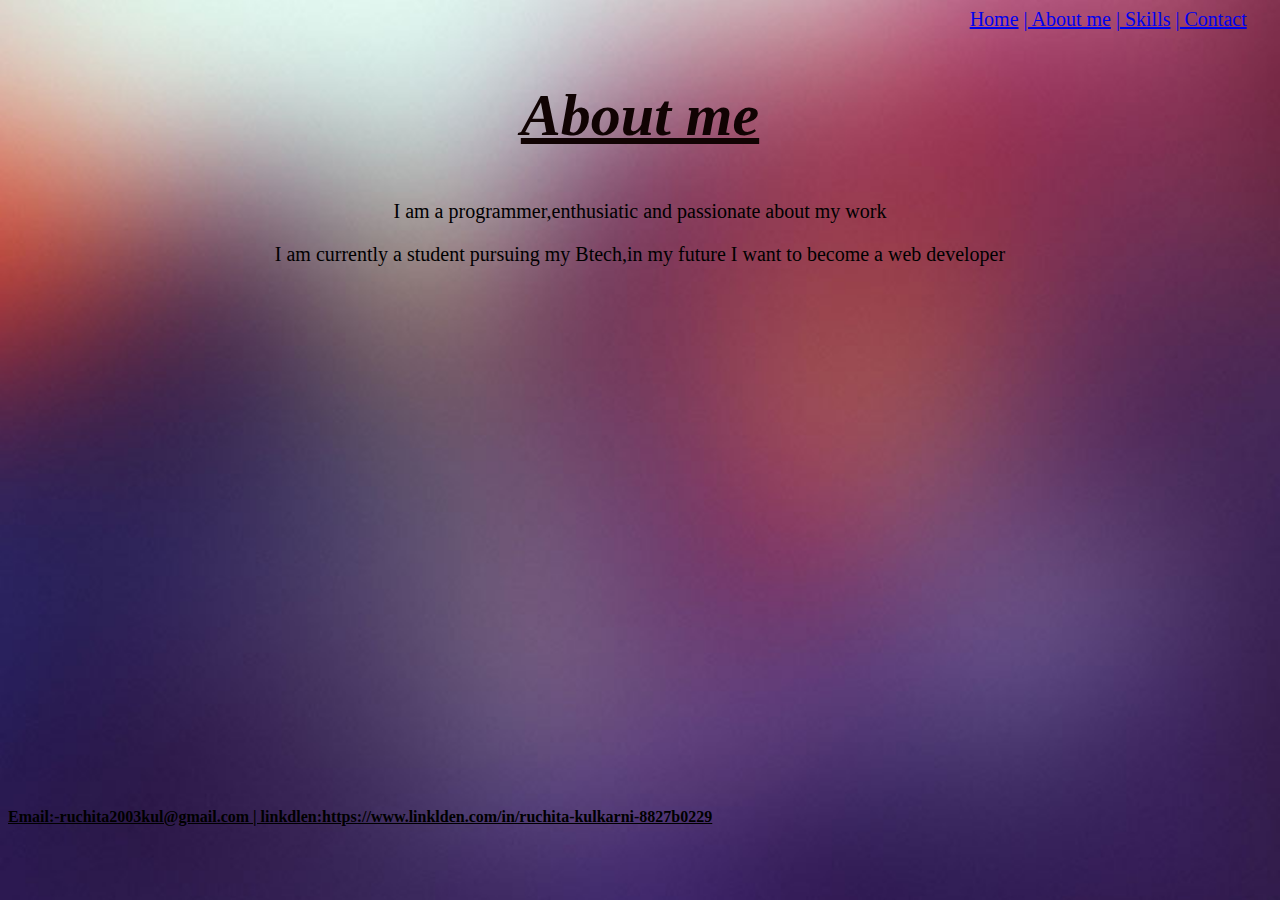
<file: project.html/index2.html>
<!--it gives the information of "about me" section-->
<!DOCTYPE html>
<html lang="en">
<head>
    <meta charset="UTF-8">
    <meta name="viewport" content="width=device-width, initial-scale=1.0">
    <title>About me</title>
    <link rel="stylesheet" href="style2.css">
</head>
<body>
    <header>
        <a href="index.html" target="_blank">Home</a>
        <a href="index2.html" target="_blank">| About me</a>
        <a href="index3.html"target="_blank">| Skills</a>
        <a href="index4.html"target="_blank">| Contact</a>
    </header>
    <h2>About me</h2>
    <div>
        <p>I am a programmer,enthusiatic and passionate about my work</p>
        <P>I am currently a student pursuing my Btech,in my future I want to become a web developer</P>
    </div>
    <h4>Email:-ruchita2003kul@gmail.com   |   linkdlen:https://www.linklden.com/in/ruchita-kulkarni-8827b0229</h4>
</body>
</html>
</file>
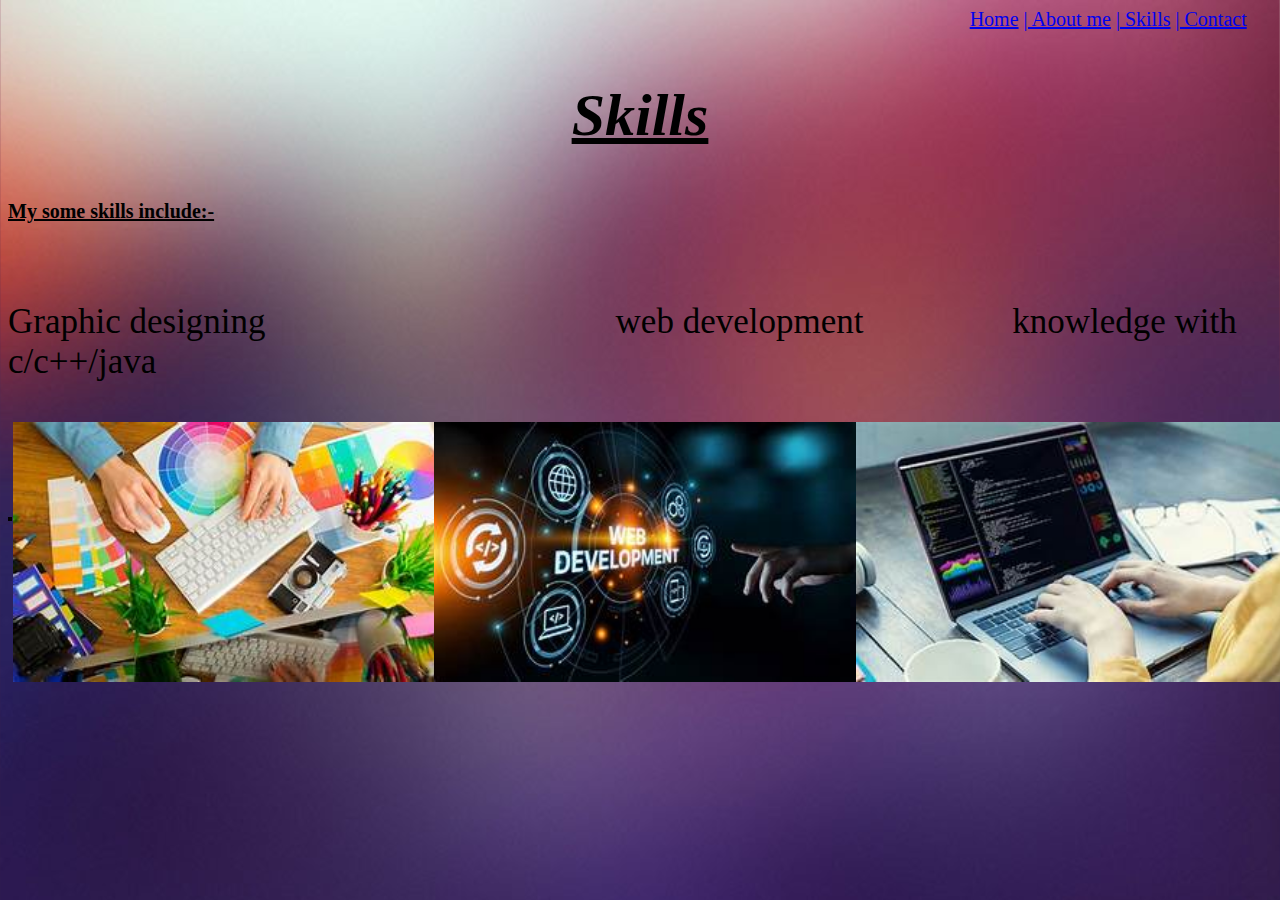
<file: project.html/index3.html>
<!--it gives the information of "skills" section-->
<!DOCTYPE html>
<html lang="en">
<head>
    <meta charset="UTF-8">
    <meta name="viewport" content="width=device-width, initial-scale=1.0">
    <title>Skills</title>
    <link rel="stylesheet" href="style3.css">
</head>
<body>
    <header>
        <a href="index.html"target="_blank">Home</a>
        <a href="index2.html" target="_blank"> | About me</a>
        <a href="index3.html" target="_blank"> | Skills</a>
        <a href="index4.html" target="_blank"> | Contact</a>
    </header>
    <h2>Skills</h2>
        <h4>My some skills include:-</h4><Br>
          <p>Graphic designing&nbsp;&nbsp;&nbsp;&nbsp;&nbsp;&nbsp;&nbsp;&nbsp;&nbsp;&nbsp;&nbsp;&nbsp;&nbsp;&nbsp;&nbsp;&nbsp;&nbsp;&nbsp;&nbsp;&nbsp;&nbsp;&nbsp;&nbsp;&nbsp;&nbsp;&nbsp;&nbsp;&nbsp;&nbsp;&nbsp;&nbsp;&nbsp;&nbsp;&nbsp;&nbsp;&nbsp;&nbsp;&nbsp;&nbsp;&nbsp;web development&nbsp;&nbsp;&nbsp;&nbsp;&nbsp;&nbsp;&nbsp;&nbsp;&nbsp;&nbsp;&nbsp;&nbsp;&nbsp;&nbsp;&nbsp;&nbsp;&nbsp;knowledge with c/c++/java</p>
         <div>
            <div class="row">
                <div class="column">
                    <img src="Gp1.png" height="260px">
                </div>
                <div class="column">
                    <img src="wd.png" height="260px">
                </div>
                <div class="column">
                    <img src="p.png" height="260px">
                </div>
            </div>
            
            
</body>
</html>
</file>
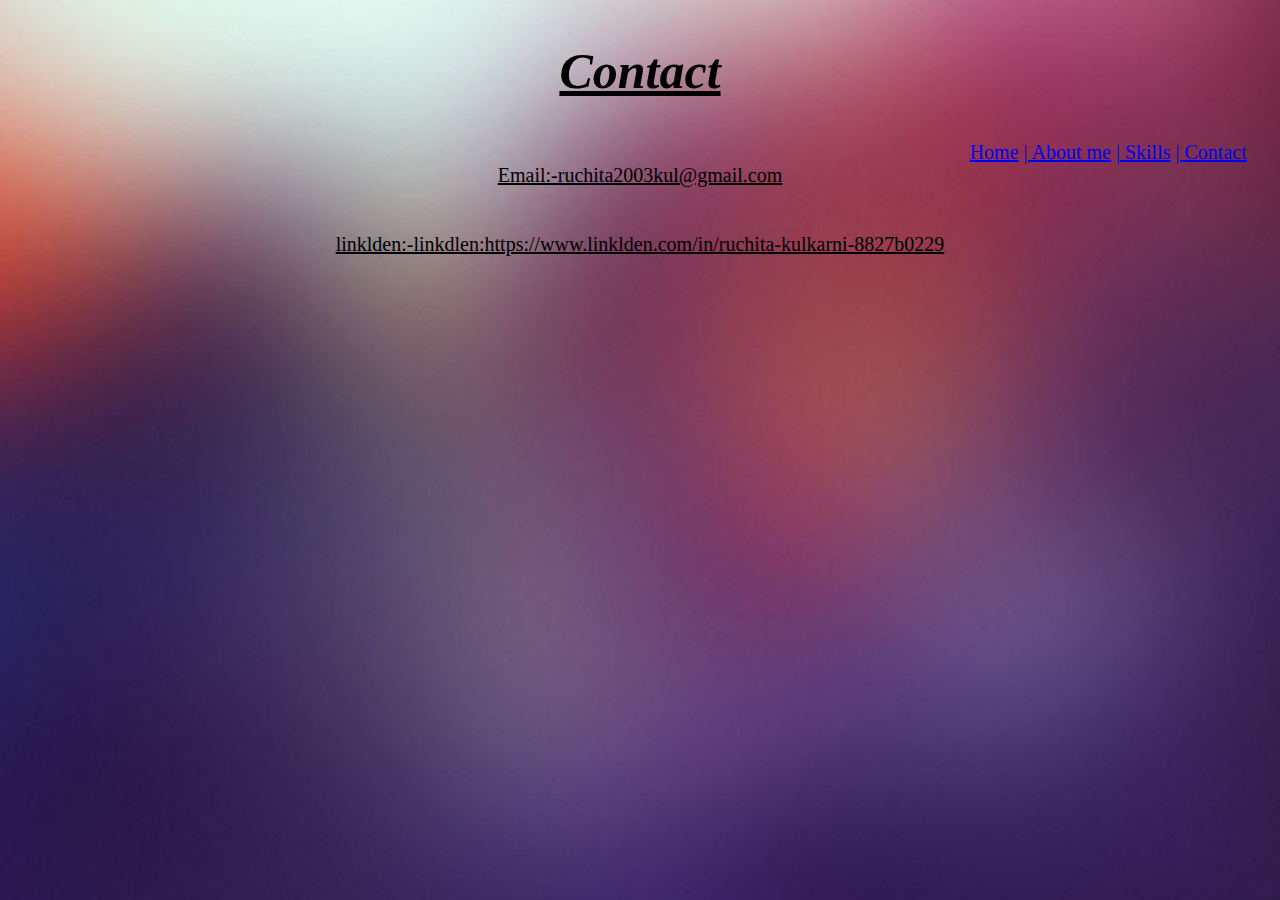
<file: project.html/index4.html>
<!--it gives the information of "contact" section-->
<!DOCTYPE html>
<html lang="en">
<head>
    <meta charset="UTF-8">
    <meta name="viewport" content="width=device-width, initial-scale=1.0">
    <title>Contact</title>
    <link rel="stylesheet" href="style4.css">
</head>
<body>
    <h2>Contact</h2>
    <header>
        <a href="index.html" target="_blank">Home</a>
        <a href="index2.html" target="_blank">| About me</a>
        <a href="index3.html" target="_blank">| Skills</a>
        <a href="index4.html" target="_blank">| Contact</a>
    </header>
    <div>Email:-ruchita2003kul@gmail.com<Br><Br><Br>
    linklden:-linkdlen:https://www.linklden.com/in/ruchita-kulkarni-8827b0229</div>
</body>
</html>
</file>
<file: project.html/style2.css>
/*it is the css code of "About me" section*/
header{
    text-align-last:right;
    display:inline-block;
    width:98%;
   /* margin:25px;
    padding:20px 0;*/
    align-items:center;
    justify-content:space-around;
    font-size:20px;
}
    h2{
    font-style:italic;
    color:rgb(17, 3, 3);
    text-decoration:underline;
    text-align: center;
    font-size:60px;
}
h4{
    height:540px;
    display: table-cell;
    vertical-align: bottom;
    text-decoration:underline;
}
Body{
    background-color:beige;
    Background-image:url("skil.png");
    Background-size:cover;
}
div{
    text-align:center;
    font-size:20px;
    font-style:inherit;
}
</file>
<file: project.html/style3.css>
/*it is the css code of "Skills" section*/
header{
    text-align-last:right;
    display:inline-block;
    width:98%;
   /* margin:25px;*/
   /* padding:20px 0;*/
    align-items:center;
    justify-content:space-around;
    font-size:20px;
}
h2{
    text-align:center;
    font-style:italic;
    color:black;
    text-decoration:underline;
    font-size:60px;
}
*{
  box-sizing:border-box;
}
.column{
    height:100px;
    float:left;
    width:33.33%;
    padding:5px;
    border-color: black;
}
.row::after{
    content:"";
    display:table;
    clear:both;
    border:2px solid black;
    border-color:black;
}
Body{
    background-color:burlywood;
    Background-image:url("skil.png");
    Background-size:cover;
}
h4{
    font-size:20px;
    text-decoration:underline;
}
p{
    font-size:35px;
    font-display:inherit;
}
</file>
<file: project.html/style4.css>
/*it is the css code of "contact" section*/
header{
    text-align-last:right;
    display:inline-block;
    width:98%;
    height:10%;
   /*margin:25px;
   padding:20px 0;*/
    align-items:center;
    justify-content:space-around;
    font-size:20px;
}
h2{
    font-style:italic;
    text-decoration:underline;
    text-align:center;
    font-size:50px;
}
div{
    font-size:20px;
    text-align:center;
    text-decoration:underline;
}
Body{
    Background-image:url("skil.png");
    Background-size:cover;
}
</file>
